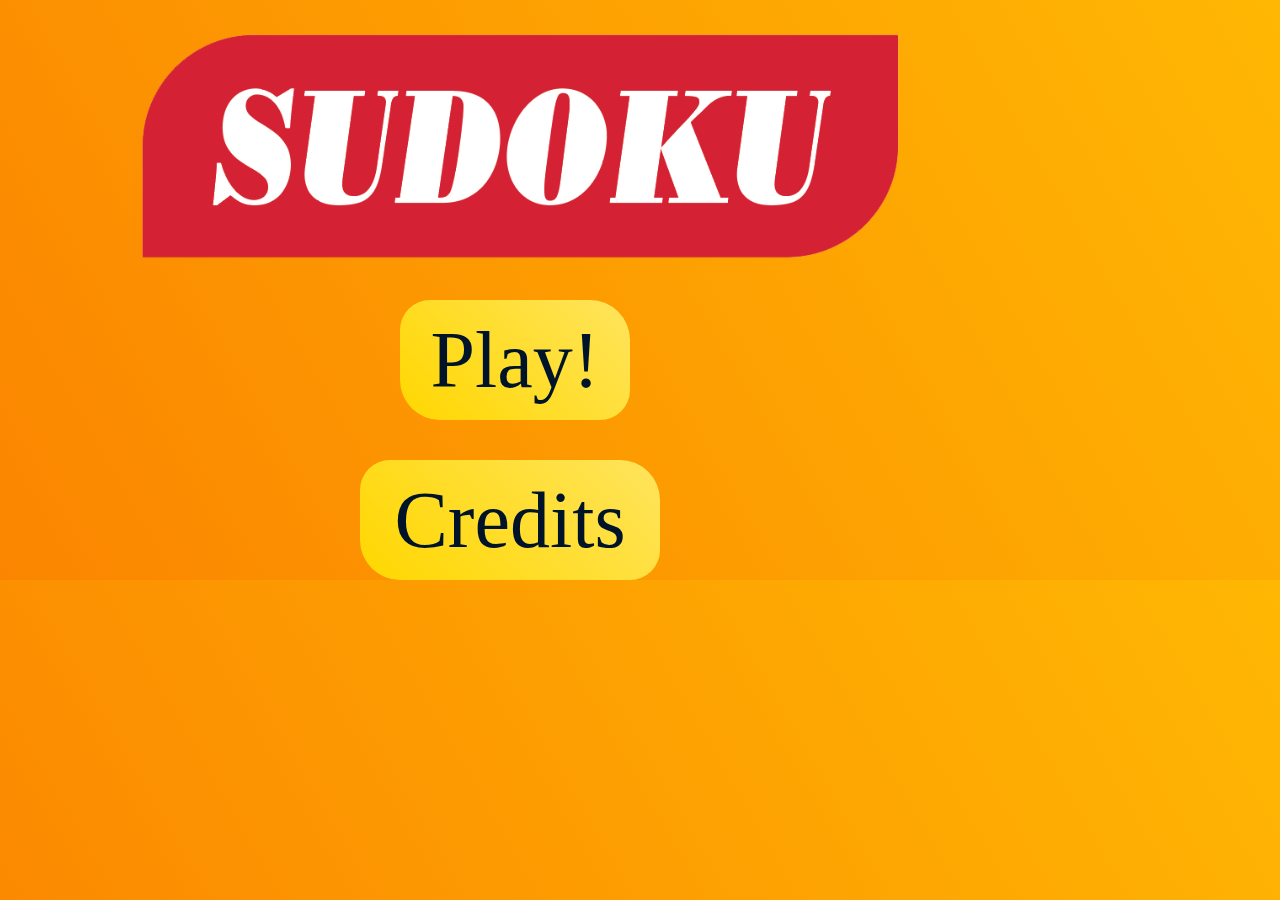
<file: index.html>
<!DOCTYPE html>
<html lang="en">
  <head>
    <meta charset="UTF-8" />
    <meta name="viewport" content="width=device-width, initial-scale=1.0" />
    <title>Sudoku</title>
    <link rel="stylesheet" href="style.css" />
    <link rel="icon" href="icon.png" />
  </head>
  <body onkeydown="cButton(event);">
    <div class="game">
      <div class="main-page">
        <div class="logo"></div>
        <div class="buttons">
          <button class="play-button">Play!</button>

          <button class="credits-button">
            <a href="credits.html" class="credits-link">Credits</a>
          </button>
        </div>
      </div>
      <div class="game-board">
        <div class="boxes">
          <div class="input-boxes"></div>
        </div>
      </div>
    </div>

    <script src="main.js"></script>
  </body>
</html>
</file>
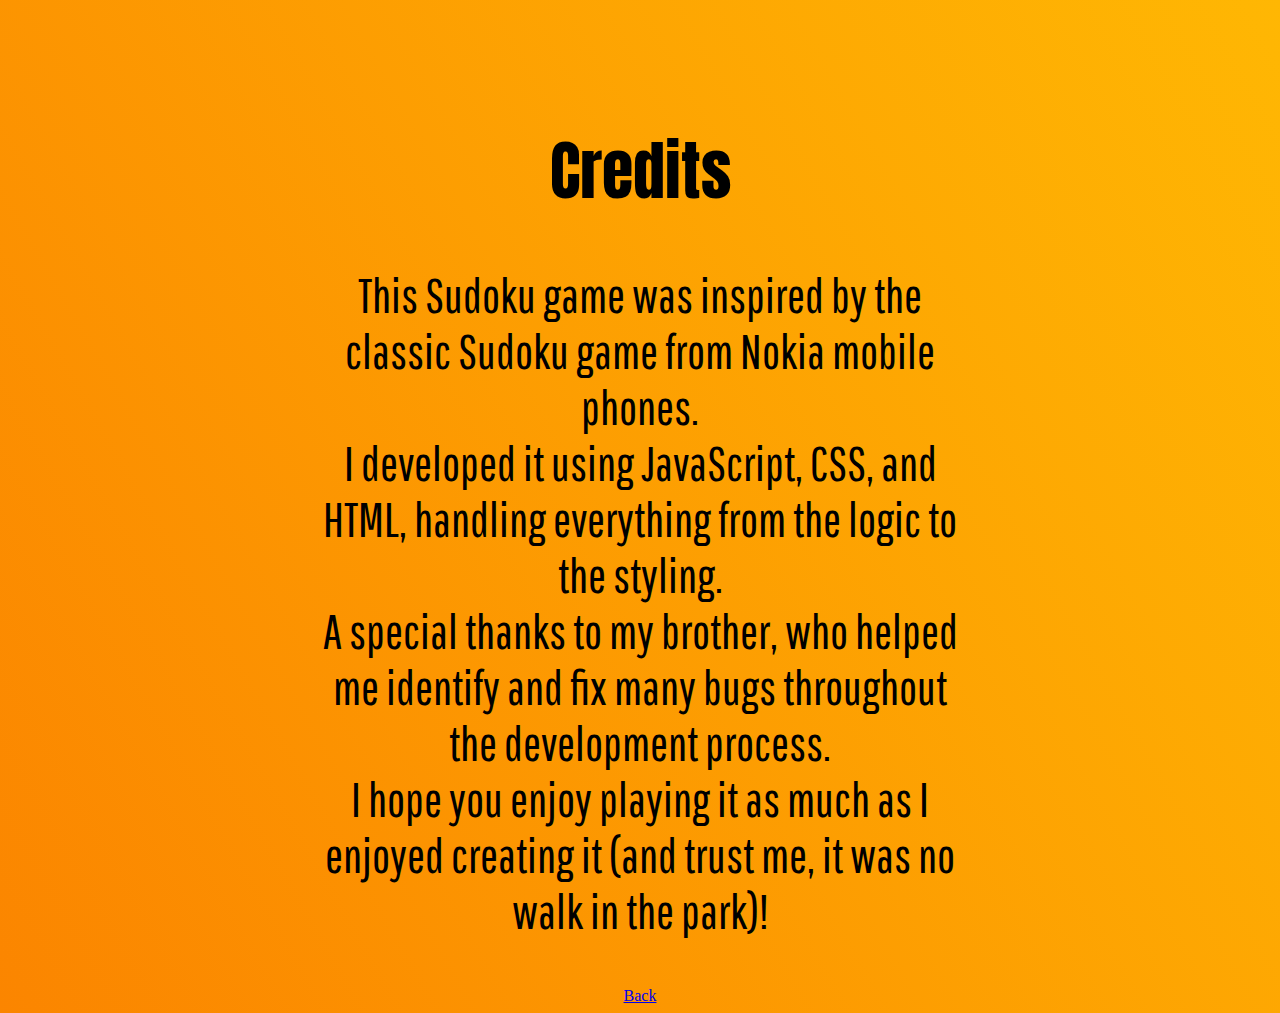
<file: credits.html>
<!DOCTYPE html>
<html lang="en">
  <head>
    <meta charset="UTF-8" />
    <meta name="viewport" content="width=device-width, initial-scale=1.0" />
    <meta http-equiv="X-UA-Compatible" content="ie=edge" />
    <title>Credits</title>

    <link rel="preconnect" href="https://fonts.googleapis.com" />
    <link rel="preconnect" href="https://fonts.gstatic.com" crossorigin />
    <link
      href="https://fonts.googleapis.com/css2?family=Anton&family=Pixelify+Sans:wght@400..700&display=swap"
      rel="stylesheet"
    />
    <link rel="preconnect" href="https://fonts.googleapis.com" />
    <link rel="preconnect" href="https://fonts.gstatic.com" crossorigin />
    <link
      href="https://fonts.googleapis.com/css2?family=Anton&family=Pathway+Gothic+One&family=Pixelify+Sans:wght@400..700&display=swap"
      rel="stylesheet"
    />
    <link
      href="https://cdn.jsdelivr.net/npm/bootstrap@5.3.0-alpha2/dist/css/bootstrap.min.css"
      rel="stylesheet"
      integrity="sha384-aFq/bzH65dt+w6FI2ooMVUpc+21e0SRygnTpmBvdBgSdnuTN7QbdgL+OapgHtvPp"
      crossorigin="anonymous"
    />
    <link rel="stylesheet" href="./credits.css" />
  </head>
  <body>
    <div class="flex">
      <section>
        <h1 class="heading">Credits</h1>
        <p class="credits">
          This Sudoku game was inspired by the classic Sudoku game from Nokia
          mobile phones. <br />
          I developed it using JavaScript, CSS, and HTML, handling everything
          from the logic to the styling.<br />
          A special thanks to my brother, who helped me identify and fix many
          bugs throughout the development process. <br />
          I hope you enjoy playing it as much as I enjoyed creating it (and
          trust me, it was no walk in the park)!
        </p>
        <a href="index.html" class="btn btn-dark">Back</a>
      </section>
    </div>
  </body>
</html>
</file>
<file: style.css>
* {
  font-family: "Bangers", cursive;
  margin: 0;
  padding: 0;
}

body {
  background: linear-gradient(60deg, #fb8500, #ffb703);
}

.logo {
  margin: 20px 0 0 130px;
  width: 50rem;
  height: 15rem;

  background-image: url(sudoku-logo.png);
  background-size: cover;
}

.play-button,
.credits-button {
  border: none;
  background: linear-gradient(45deg, #ffd700, #ffe45c);
  width: 230px;
  height: 120px;
  display: block;
  font-size: 5rem;
  margin: 40px 0 0 400px;
  border-radius: 30px 40px;
  font-weight: 500;
  color: #001429;
}
.credits-button {
  width: 300px;
  margin-left: 360px;
  margin-top: 40px;
}

input {
  width: 80px;
  height: 60px;
  text-align: center;
  font-size: 2.2rem;
  outline: none; /*  to remove input shadow */
  border-radius: 10px;
  border: none;
  font-family: sans-serif;
}
input:hover {
  background-color: #fcf1b6;
}

/* To remove default buttons of text feild */

input::-webkit-outer-spin-button,
input::-webkit-inner-spin-button {
  -webkit-appearance: none;
  margin: 0;
}

/* Firefox */
input[type="number"] {
  -moz-appearance: textfield;
}

.input-boxes {
  display: grid;
  grid-template-columns: 85px 85px 85px 85px 85px 85px;
  align-items: center;
  column-gap: 20px;
  row-gap: 20px;
  margin: 30px 0 0 200px;
}

.boxes {
  display: none;
}

.credits-link {
  all: unset;

  color: #001429;
}
</file>
<file: credits.css>
* {
  text-align: center;
}
body {
  background: linear-gradient(60deg, #fb8500, #ffb703);
}
.flex {
  display: flex;
  justify-content: center;
  align-items: center;
  margin-top: 5rem;
}
.credits {
  width: 40rem;
  font-size: 3rem;

  font-family: "Pathway Gothic One", sans-serif;
  font-weight: 300;
  font-style: normal;
}
.heading {
  font-size: 4rem;
  font-family: "Anton", sans-serif;
  font-weight: 400;
}
.btn {
  margin-bottom: 5rem;
}
</file>
